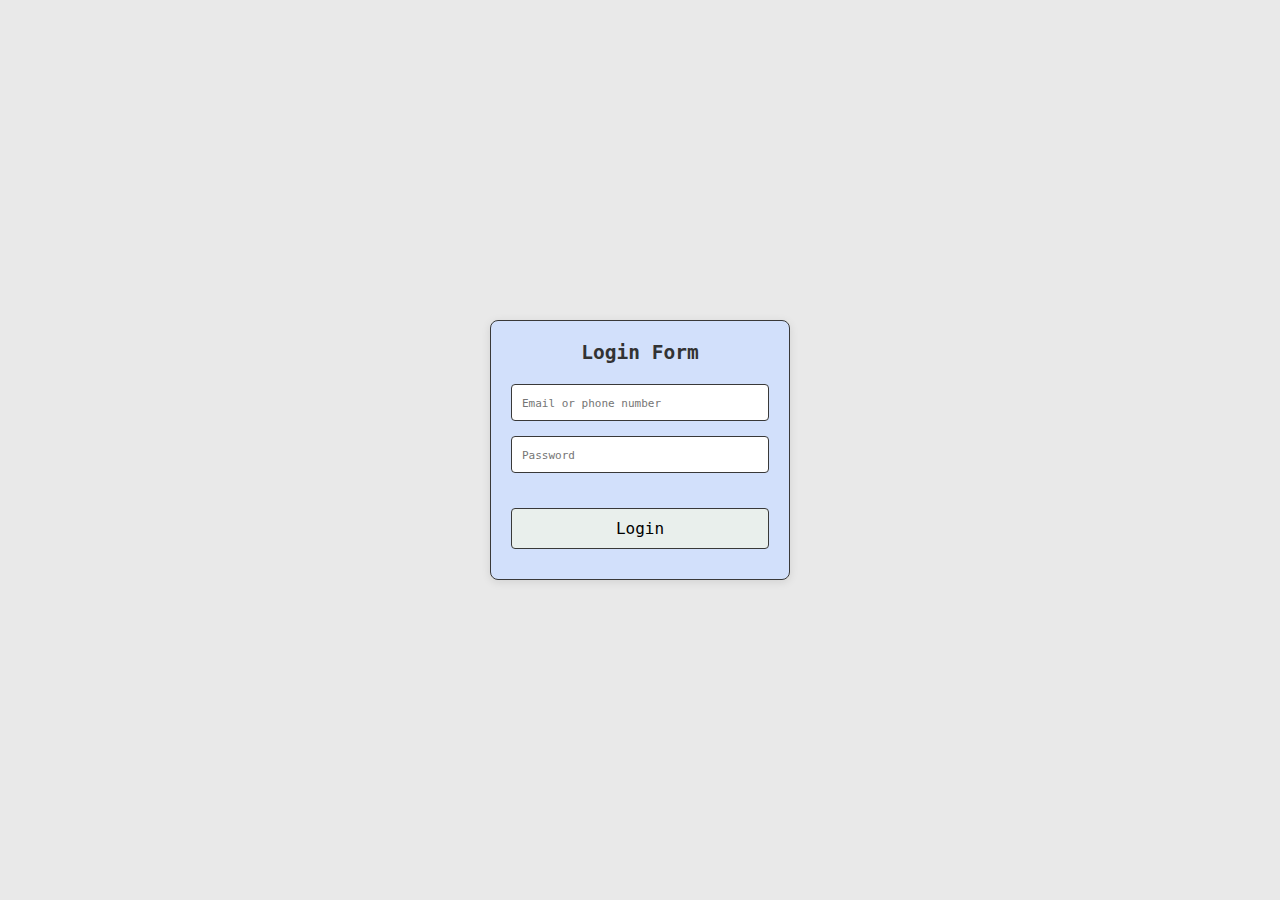
<file: index.html>
<!DOCTYPE html>
<html lang="en">
  <head>
    <meta charset="UTF-8" />
    <meta name="viewport" content="width=device-width, initial-scale=1.0" />
    <title>Log-in System</title>
    <link rel="stylesheet" href="style.css" />
  </head>
  <body>
    <div class="login-container">
      <h2>Login Form</h2>
      <form id="loginForm" onsubmit="validateLogin(event)">
        <div class="input-group">
          <!-- <label for="username"></label> -->
          <input
            type="text"
            id="username"
            name="username"
            required
            placeholder="Email or phone number"
          />
        </div>
        <div class="input-group">
          <!-- <label for="password"></label> -->
          <input
            type="password"
            id="password"
            name="password"
            required
            placeholder="Password"
          />
        </div>
        <button type="submit">Login</button>
        <p id="error-message" class="error-message"></p>
      </form>
    </div>

    <script src="script.js"></script>
  </body>
</html>
</file>
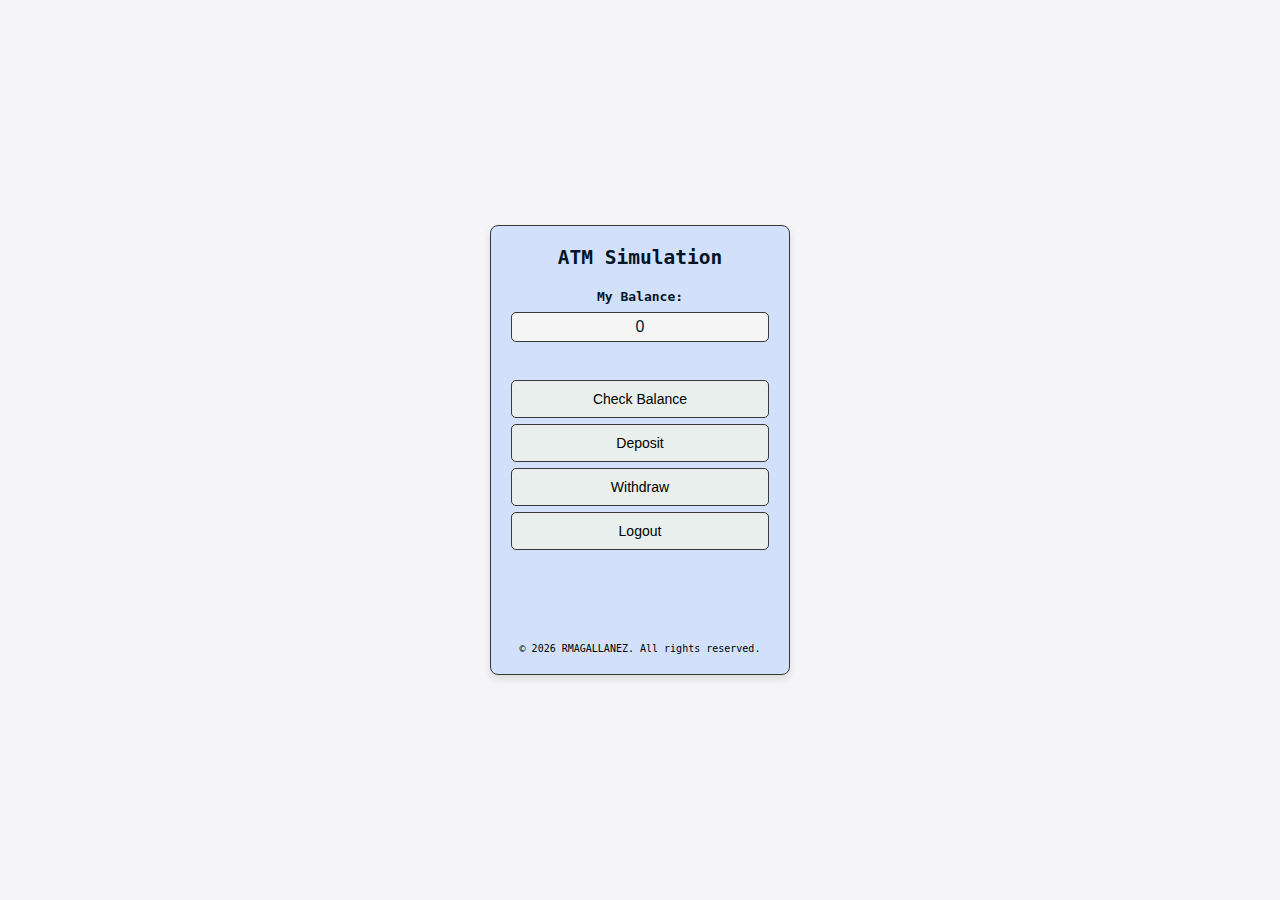
<file: bank.html>
<!DOCTYPE html>
<html lang="en">
  <head>
    <meta charset="UTF-8" />
    <meta name="viewport" content="width=device-width, initial-scale=1.0" />
    <link rel="stylesheet" href="bank.css" />
    <title>Bank Account</title>
  </head>
  <body>
    <div class="container">
      <h2>ATM Simulation</h2>
      <div id="atm-int">
        <label for="balance">My Balance:</label>
        <input type="text" id="balance" readonly value="0" />
        <div id="action">
          <button onclick="checkBal()">Check Balance</button>
          <button onclick="dep()">Deposit</button>
          <button onclick="withdraw()">Withdraw</button>
          <button onclick="exitATM()">Logout</button>
        </div>
      </div>
      <p id="message"></p>
      <p id="copyright"></p>
    </div>
    <script src="bank.js"></script>
  </body>
</html>
</file>
<file: style.css>
* {
  margin: 0;
  padding: 0;
  box-sizing: border-box;
  font-family: monospace;
}

body {
  background-color: hsla(0, 0%, 72%, 0.308);
  display: flex;
  justify-content: center;
  align-items: center;
  height: 100vh;
}

.login-container {
  background-color: #d2e0fb;
  border-radius: 8px;
  box-shadow: 0 2px 10px rgba(0, 0, 0, 0.1);
  padding: 20px;
  width: 300px;
  border: 1px solid #393939;
}

h2 {
  text-align: center;
  color: #333;
  margin-bottom: 20px;
}

input::placeholder {
  font-size: 11px;
}
.input-group {
  margin-bottom: 15px;
}

/* label {
  display: block;
  margin-bottom: 5px;
  color: #555;
} */

input[type="text"],
input[type="password"] {
  width: 100%;
  padding: 10px;
  border: 1px solid #393939;
  border-radius: 4px;
}

input[type="text"]:focus,
input[type="password"]:focus {
  border-color: #393939;
  outline: none;
}

button {
  width: 100%;
  padding: 10px;
  background-color: #e9efec;
  border: none;
  border-radius: 4px;
  cursor: pointer;
  font-size: 16px;
  border: 1px solid #393939;
  margin-top: 20px;
}

button:hover {
  background-color: #cadad3;
}

.error-message {
  color: red;
  text-align: center;
  margin-top: 10px;
}
</file>
<file: bank.css>
* {
  margin: 0;
  padding: 0;
  box-sizing: border-box;
}

body {
  font-family: monospace;
  background-color: #f5f5f7;
  display: flex;
  justify-content: center;
  align-items: center;
  height: 100vh;
}

.container {
  background-color: #d2e0fb;
  padding: 20px;
  border-radius: 8px;
  box-shadow: 0 4px 8px rgba(0, 0, 0, 0.1);
  text-align: center;
  max-width: 300px;
  width: 100%;
  max-height: 450px;
  height: 100%;
  border: 1px solid #393939;
  display: flex;
  flex-direction: column;
  justify-content: space-between;
}

h2 {
  margin-bottom: 20px;
  color: #021526;
}

#atm-int {
  margin-bottom: 20px;
}

label {
  display: block;
  font-weight: bold;
  margin-bottom: 8px;
  color: #021526;
}

input[type="text"] {
  width: 100%;
  padding: 5px;
  font-size: 16px;
  border: 1px solid #393939;
  border-radius: 5px;
  margin-bottom: 35px;
  background-color: #f5f5f5;
  text-align: center;
  color: #021526;
}

input[type="text"]:focus {
  outline: none;
  border-color: #393939;
  box-shadow: 0 4px 8px rgba(0, 0, 0, 0.1);
}

button {
  width: 100%;
  padding: 10px;
  margin: 3px 0;
  border: 1px solid #393939;
  border-radius: 5px;
  font-size: 14px;
  cursor: pointer;
  background-color: #e9efec;
  transition: background-color 0.15s ease;
}

button:hover {
  background-color: #cadad3;
}

#message {
  margin-top: 10px;
  color: #021526;
  max-height: 40px;
  overflow: hidden;
  font-size: 15px;
}

#copyright {
  font-size: 10px;
  margin-top: auto;
}
</file>
